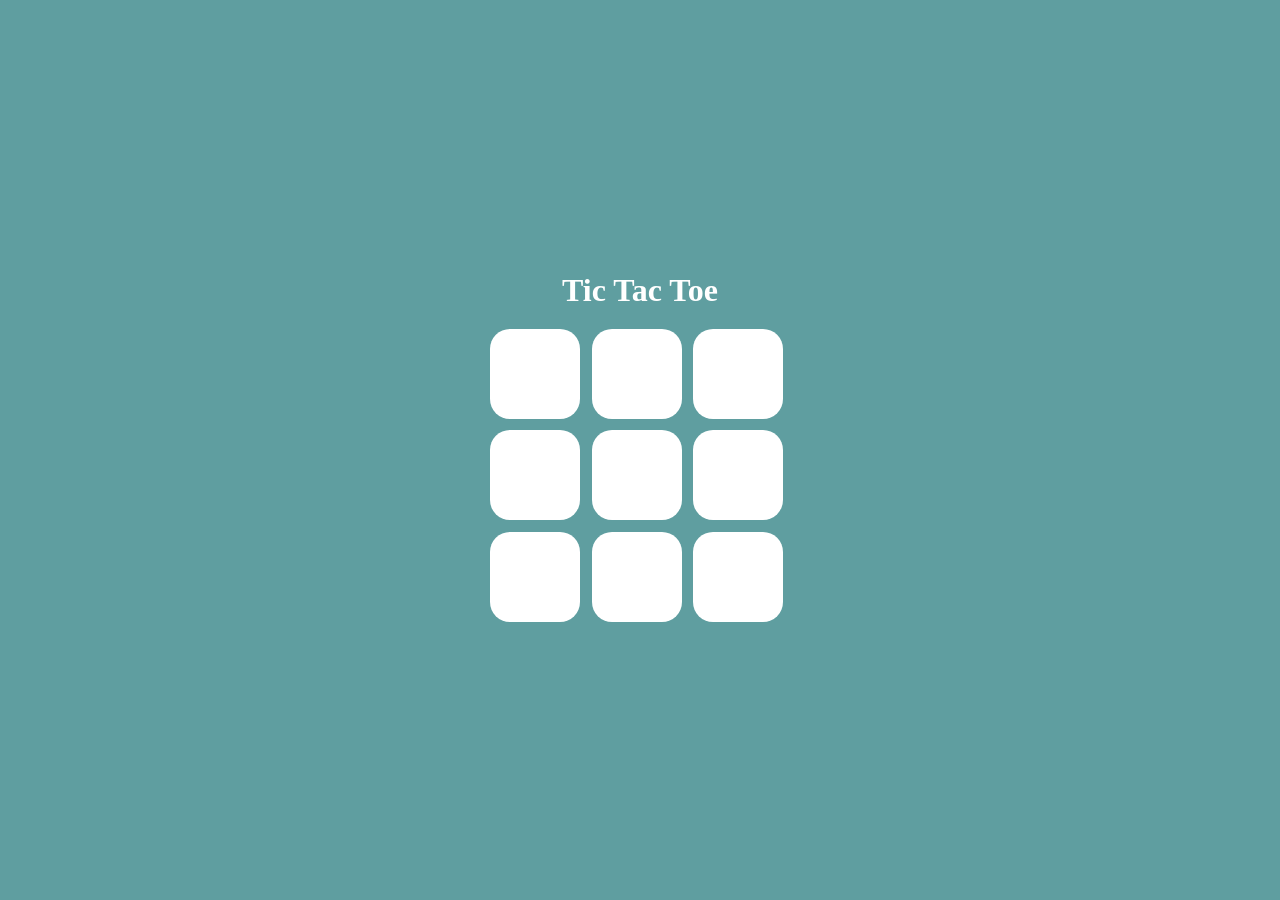
<file: index.html>
<!DOCTYPE html>
<html lang="en">
<head>
    <meta charset="UTF-8">
    <meta name="viewport" content="width=device-width, initial-scale=1.0">
    <title>tic tac toe</title>
<link rel="stylesheet" href="style.css">
</head>
<body>
    <h1>Tic Tac Toe</h1>
    <div class="container">
        <div class="box"></div>
        <div class="box"></div>
        <div class="box"></div>
        <div class="box"></div>
        <div class="box"></div>
        <div class="box"></div>
        <div class="box"></div>
        <div class="box"></div>
        <div class="box"></div>
    </div>
</body>
</html>
</file>
<file: style.css>
* {
    margin: 0px;
    padding: 0px;
}

body {
    height: 100vh;
    display: flex;
    background-color: cadetblue;
    justify-content: center;
    align-items: center;
    flex-direction: column;
}

h1 {
    margin-bottom: 20px;
    color: white;
}

.container {
    height: 300px;
    width: 300px;
   display: grid;
   grid-template-columns: repeat(3,1fr);
    gap: 5px;
}

.box {
    height: 90px;
    width: 90px;
    border-radius: 20px;
    display: flex;
    justify-content: center;
    align-items: center;
    font-size: 40px;
    background-color: white;
    

}
</file>
<file: style1.css>
* {
    margin: 0px;
    padding: 0px;
}

body {
    height: 100vh;
    display: flex;
    background-color: cadetblue;
    justify-content: center;
    align-items: center;
    flex-direction: column;
}

h1 {
    margin-bottom: 20px;
    color: white;
}

.container {
    height: 300px;
    width: 300px;
   display: grid;
   grid-template-columns: repeat(3,1fr);
    gap: 5px;
}

.box {
    height: 90px;
    width: 90px;
    border-radius: 20px;
    display: flex;
    justify-content: center;
    align-items: center;
    font-size: 40px;
    background-color: white;
    

}
</file>
